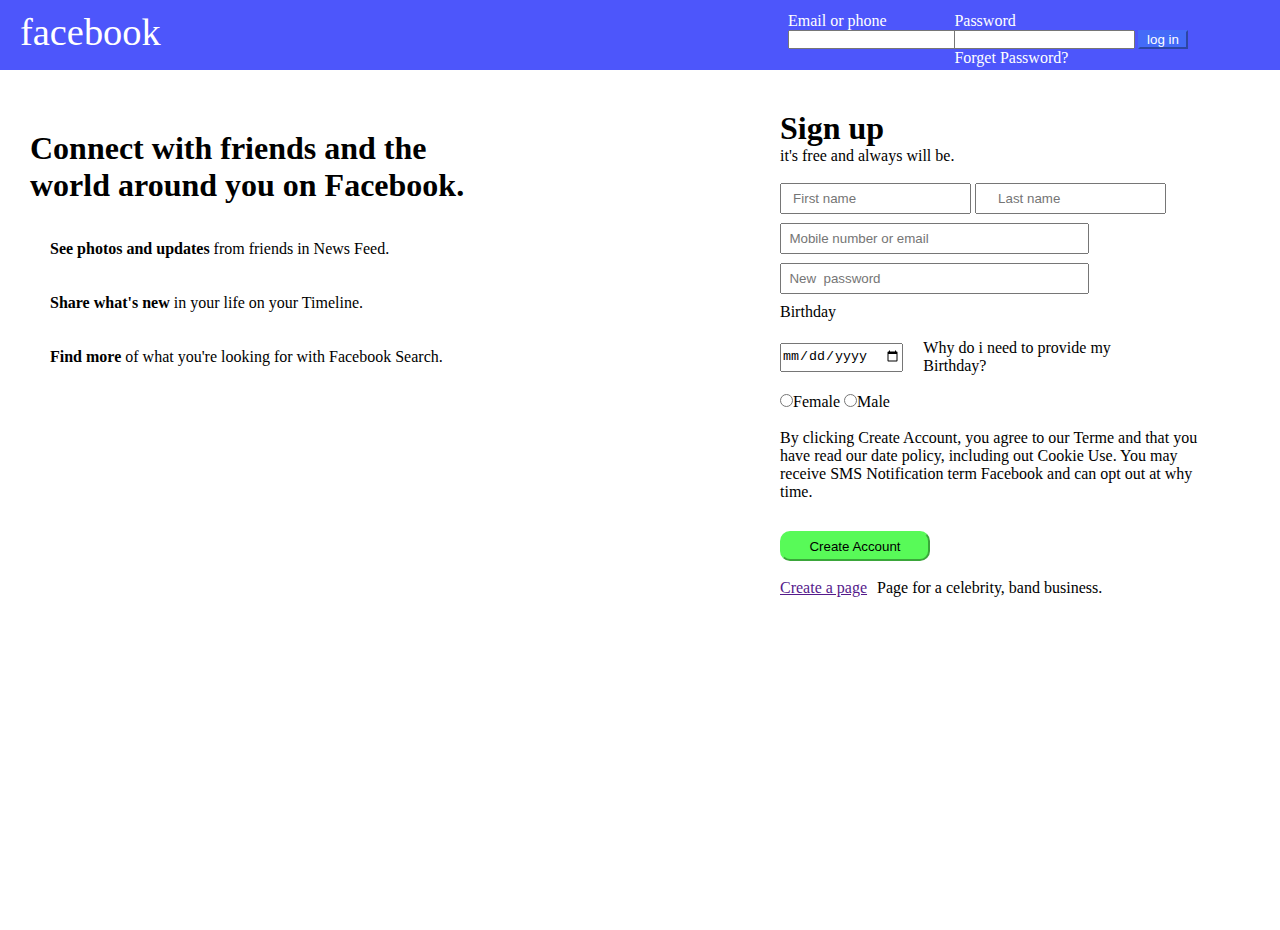
<file: index.html>
<!DOCTYPE html>
<html lang="en">
  <head>
    <meta charset="UTF-8" />
    <meta name="viewport" content="width=device-width, initial-scale=1.0" />
    <title>Document</title>
    <link rel="stylesheet" href="r1.css" />
    <link
      rel="stylesheet"
      href="https://cdnjs.cloudflare.com/ajax/libs/font-awesome/6.5.2/css/all.min.css"
      integrity="sha512-SnH5WK+bZxgPHs44uWIX+LLJAJ9/2PkPKZ5QiAj6Ta86w+fsb2TkcmfRyVX3pBnMFcV7oQPJkl9QevSCWr3W6A=="
      crossorigin="anonymous"
      referrerpolicy="no-referrer"
    />
  </head>
  <body>
    <header>
      <p>facebook</p>

      <div>
        Email or phone
        <input type="text" />
      </div>

      <div class="div1">
        Password
        <input type="text" />
        Forget Password?
      </div>
      <div class="log">
        <button class="log1">log in</button>
      </div>
    </header>

    <div class="area">
      <div class="half">
        <h1>
          Connect with friends and the <br />
          world around you on Facebook.
        </h1>
        <br /><br />

        <div class="hal">
          <div class="icon">
            <i class="fa-solid fa-bars-staggered" class="icon"></i>
          </div>
          <p class="li">
            <b>See photos and updates </b> from friends in News Feed.
          </p>
        </div>
        <br />
        <br />
        <div class="hal">
          <div class="icon">
            <i class="fa-solid fa-desktop"></i>
          </div>
          <p class="li">
            <b>Share what's new </b> in your life on your Timeline.
          </p>
        </div>
        <br /><br />
        <div class="hal">
          <div class="icon">
            <i class="fa-solid fa-network-wired"></i>
          </div>
          <p class="li">
            <b>Find more </b> of what you're looking for with Facebook Search.
          </p>
        </div>
      </div>

      <div class="full">
        <h1>Sign up</h1>
        <p>it's free and always will be.</p>
        <br />
        <div class="name">
          <input type="text" placeholder="   First name" class="h h2" />
          <input type="text" placeholder="   Last name" class="h h1" />
        </div>
        <div class="name">
          <input
            type="text"
            placeholder="  Mobile number or email"
            class="email h"
          />
        </div>

        <div class="name">
          <input type="text" placeholder="  New  password" class="email h" />
        </div>
        <p>Birthday</p>
        <br />
        <div class="al">
          <div><input type="date" class="date" /></div>
          <div class="a">
            Why do i need to provide my <br />
            Birthday?
          </div>
        </div>
        <br />
        <div class="check">
          <input type="radio" name="n" />Female
          <input type="radio" name="n" />Male
        </div>
        <br />
        <div>
          By clicking Create Account, you agree to our Terme and that you <br />
          have read our date policy, including out Cookie Use. You may <br />
          receive SMS Notification term Facebook and can opt out at why <br />
          time.
        </div>

        <button class="button">Create Account</button>
        <br /><br />
        <div class="hal">
          <a href="">Create a page </a>
          <p class="k">Page for a celebrity, band business.</p>
        </div>
      </div>
    </div>
  </body>
</html>
</file>
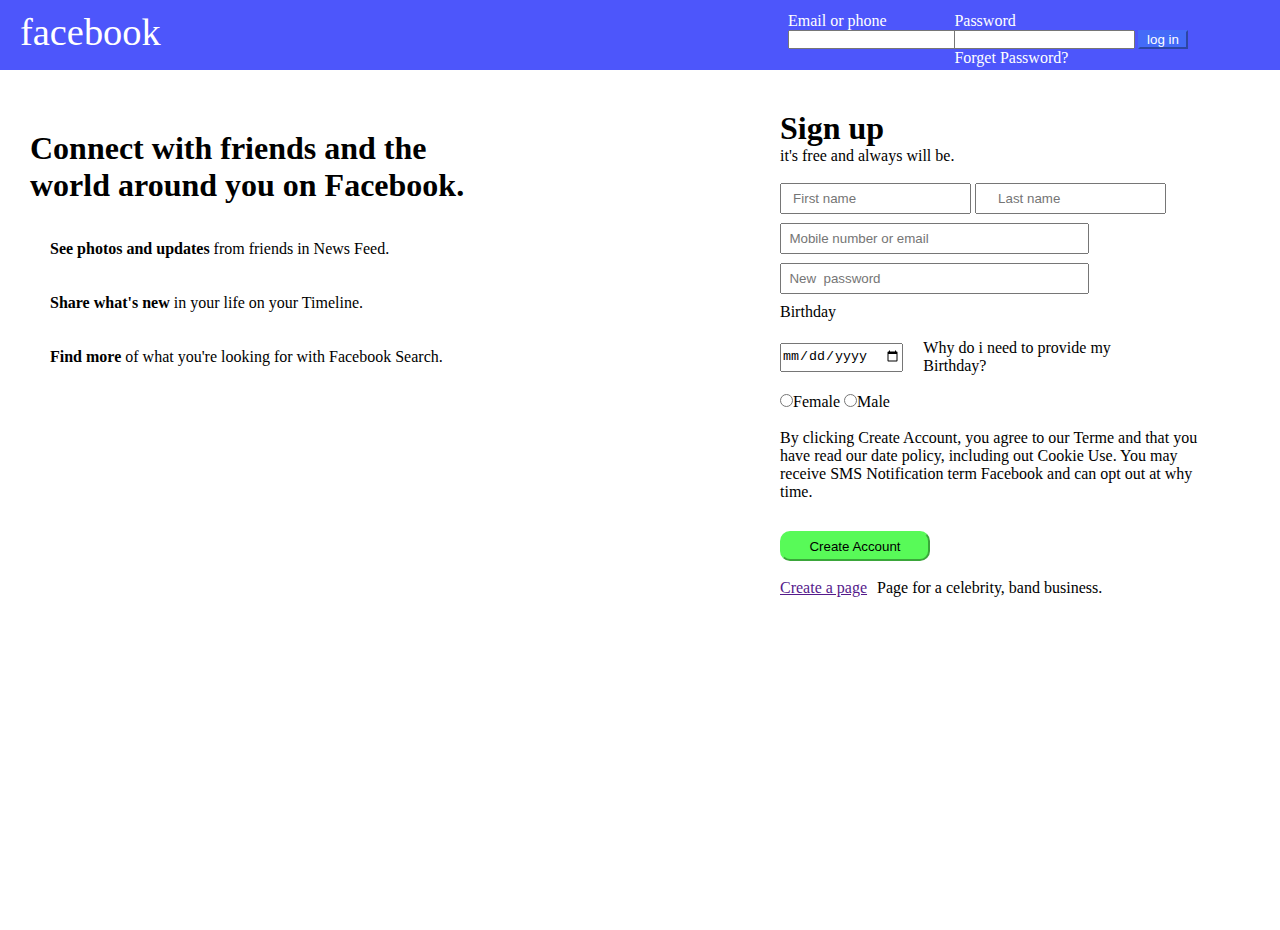
<file: r1.html>
<!DOCTYPE html>
<html lang="en">
  <head>
    <meta charset="UTF-8" />
    <meta name="viewport" content="width=device-width, initial-scale=1.0" />
    <title>Document</title>
    <link rel="stylesheet" href="r1.css" />
    <link
      rel="stylesheet"
      href="https://cdnjs.cloudflare.com/ajax/libs/font-awesome/6.5.2/css/all.min.css"
      integrity="sha512-SnH5WK+bZxgPHs44uWIX+LLJAJ9/2PkPKZ5QiAj6Ta86w+fsb2TkcmfRyVX3pBnMFcV7oQPJkl9QevSCWr3W6A=="
      crossorigin="anonymous"
      referrerpolicy="no-referrer"
    />
  </head>
  <body>
    <header>
      <p>facebook</p>

      <div>
        Email or phone
        <input type="text" />
      </div>

      <div class="div1">
        Password
        <input type="text" />
        Forget Password?
      </div>
      <div class="log">
        <button class="log1">log in</button>
      </div>
    </header>

    <div class="area">
      <div class="half">
        <h1>
          Connect with friends and the <br />
          world around you on Facebook.
        </h1>
        <br /><br />

        <div class="hal">
          <div class="icon">
            <i class="fa-solid fa-bars-staggered" class="icon"></i>
          </div>
          <p class="li">
            <b>See photos and updates </b> from friends in News Feed.
          </p>
        </div>
        <br />
        <br />
        <div class="hal">
          <div class="icon">
            <i class="fa-solid fa-desktop"></i>
          </div>
          <p class="li">
            <b>Share what's new </b> in your life on your Timeline.
          </p>
        </div>
        <br /><br />
        <div class="hal">
          <div class="icon">
            <i class="fa-solid fa-network-wired"></i>
          </div>
          <p class="li">
            <b>Find more </b> of what you're looking for with Facebook Search.
          </p>
        </div>
      </div>

      <div class="full">
        <h1>Sign up</h1>
        <p>it's free and always will be.</p>
        <br />
        <div class="name">
          <input type="text" placeholder="   First name" class="h h2" />
          <input type="text" placeholder="   Last name" class="h h1" />
        </div>
        <div class="name">
          <input
            type="text"
            placeholder="  Mobile number or email"
            class="email h"
          />
        </div>

        <div class="name">
          <input type="text" placeholder="  New  password" class="email h" />
        </div>
        <p>Birthday</p>
        <br />
        <div class="al">
          <div><input type="date" class="date" /></div>
          <div class="a">
            Why do i need to provide my <br />
            Birthday?
          </div>
        </div>
        <br />
        <div class="check">
          <input type="radio" />Female <input type="radio" />Male
        </div>
        <br />
        <div>
          By clicking Create Account, you agree to our Terme and that you <br />
          have read our date policy, including out Cookie Use. You may <br />
          receive SMS Notification term Facebook and can opt out at why <br />
          time.
        </div>

        <button class="button">Create Account</button>
        <br /><br />
        <div class="hal">
          <a href="">Create a page </a>
          <p class="k">Page for a celebrity, band business.</p>
        </div>
      </div>
    </div>
  </body>
</html>
</file>
<file: r1.css>
* {
  margin: 0;
  padding: 0;
}

body header {
  width: 100%;
  height: 70px;
  background-color: rgb(77, 86, 251);
}

body header p {
  float: left;
  font-size: 3vw;
  color: white;
  margin-left: 20px;
  margin-top: 10px;
  width: 60%;
}

body header div {
  color: white;
  float: left;

  padding-top: 12px;
  width: 13%;
}

.div1 {
  color: white;
  float: left;
  padding-top: 12px;
  width: 12%;
}

.log {
  float: left;
  width: 60px;
  padding-left: 30px;
  padding-top: 30px;
}

.log1 {
  width: 50px;
  border-color: rgb(68, 107, 248);
  background-color: rgb(68, 107, 248);
  color: white;
}

.area {
  width: 100%;
  height: 800px;
  display: flex;
  justify-content: center;
}

.half {
  width: 60%;
  height: 100%;
  float: left;
  margin-top: 60px;
  padding-left: 30px;
}

.full {
  margin-top: 40px;
  width: 40%;
  height: 100%;

  float: left;
}

.name {
  height: 40px;
}

.email {
  width: 61%;
}

.h {
  height: 27px;
}

.h1 {
  padding-left: 10px;
}

.h2 {
  padding-right: 10px;
}

.date {
  height: 25px;
}

.ckeck {
  width: 80px;
  display: flex;
  justify-items: center;
  align-items: center;
}

.button {
  margin-top: 30px;
  width: 150px;
  height: 30px;
  border-radius: 10px;
  background: rgb(88, 250, 88);
  border-color: rgb(88, 250, 88);
}

.al {
  display: flex;

  align-items: center;
}
.a {
  padding-left: 20px;
}

.hal {
  display: flex;
  align-items: center;
}

.li {
  padding-left: 20px;
}

.icon {
  font-size: 2vw;
}

.k {
  padding-left: 10px;
}
</file>
